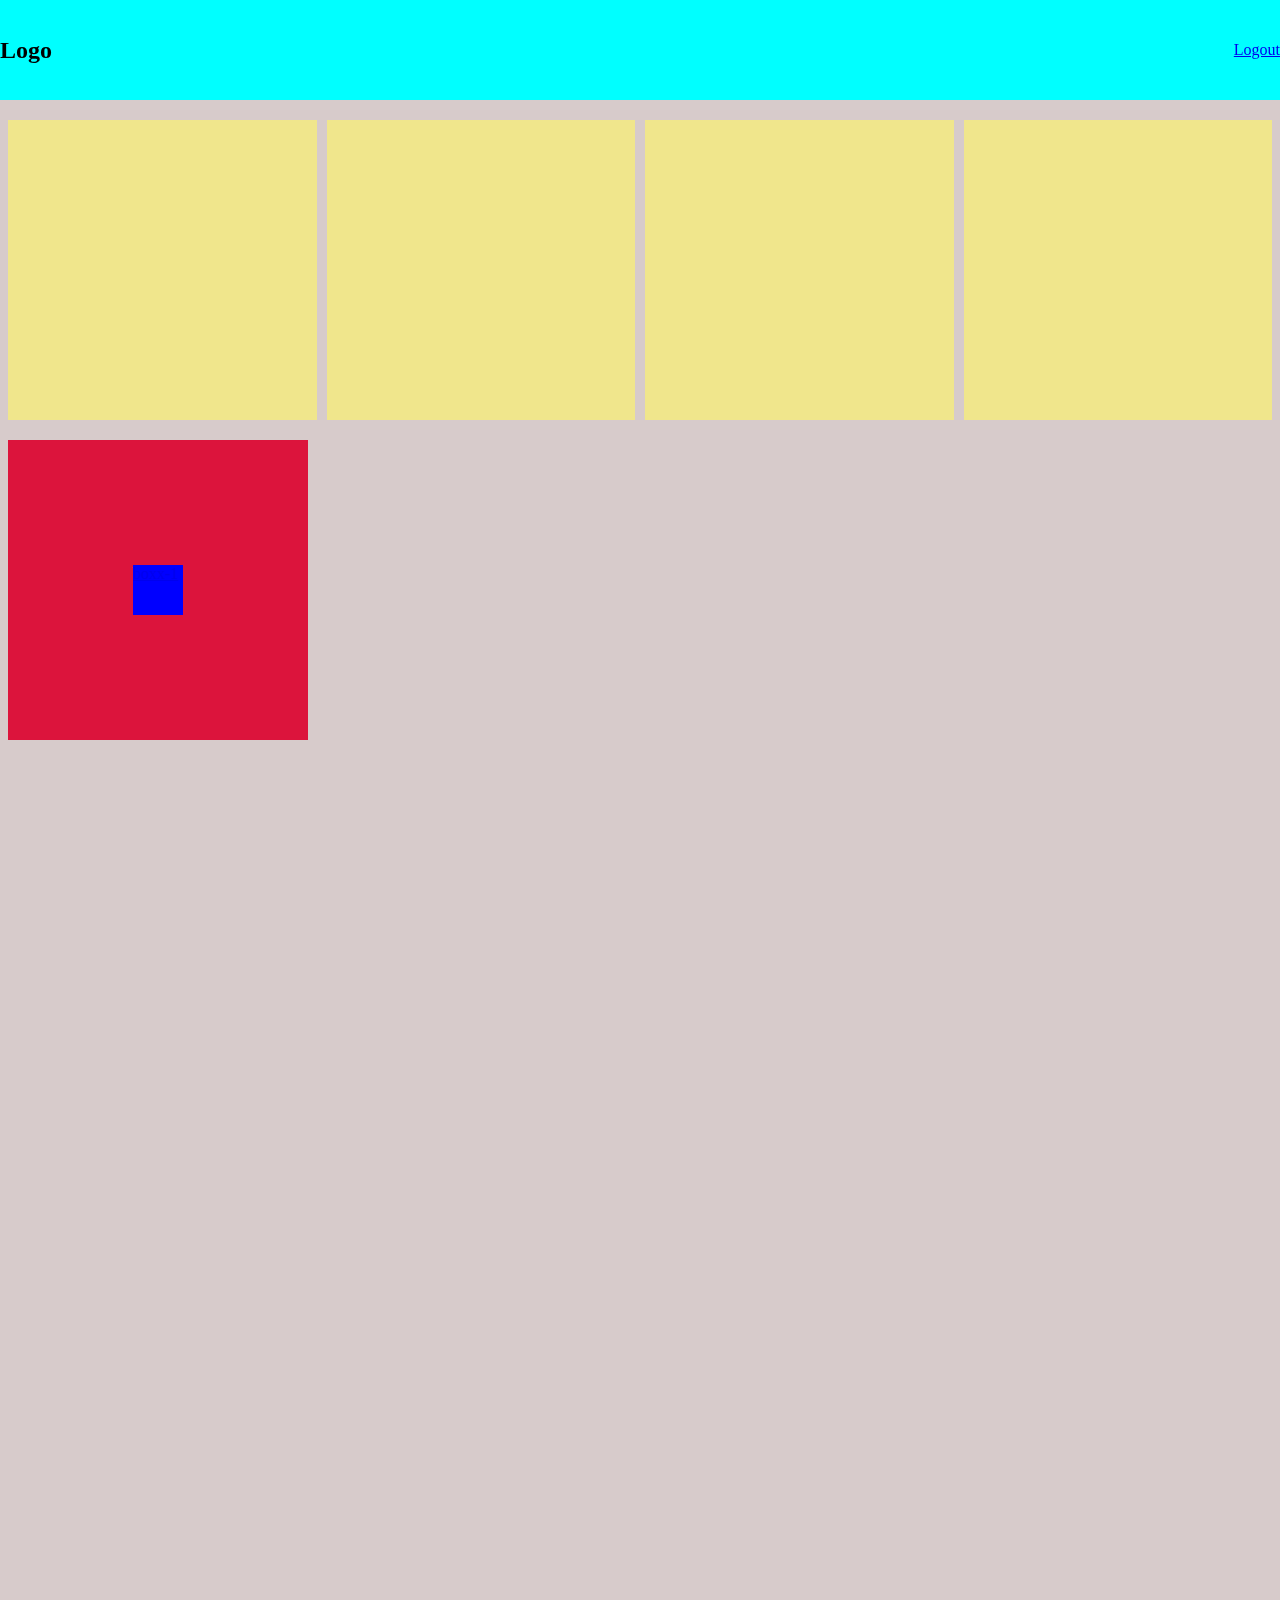
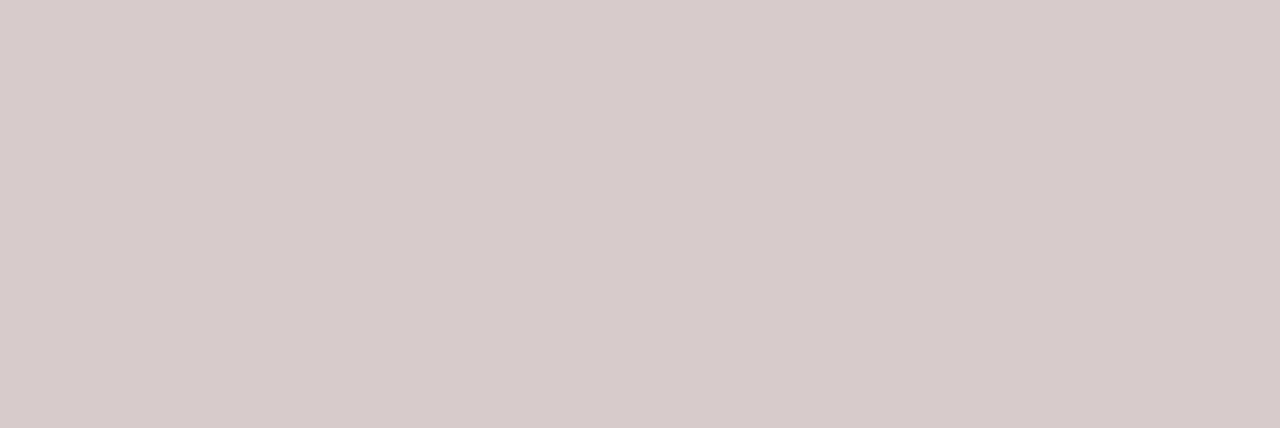
<file: index.html>
<!DOCTYPE html>
<html lang="en">

<head>
    <meta charset="UTF-8">
    <meta name="viewport" content="width=device-width, initial-scale=1.0">
    <link rel="stylesheet" href="./style.css">
    <title>Document</title>
</head>

<body style="background-color: rgba(202, 186, 186, 0.76);">
    <!-- style="background-color: rgba(233, 199, 149, 0.493);" -->

    <nav>
        <div class="logo">
            <h2>Logo</h2>
        </div>

        <div class="navigation">
            <a href="#!">Logout</a>
        </div>

    </nav>

    <section>
        <div></div>
        <div></div>
        <div></div>
        <div></div>

    </section>

    <!-- <div class="dis">
        <div class="box-1"> box-1</div>
        <div class="box-2"> box-2</div>
        <div class="box-3"> box-3</div>
    
    </div> -->

    <!--   
    <div class="boww"> 
        <a href="./indexx.html">box-4</a>
    </div> -->

    <!-- <div class="boxx-1">boxx-1</div> -->

    <div class="box-relative">
        <div class="boxx-1"> <a href="./indexx.html">boxx-1</a></div>
     </div>

     <!-- <div style="height: 100vh;"></div> -->

    <!-- 
    <h2 class="inline">h2- display:blok;</h2>

    <a class="blok" href="https://google.com"> a href-Google- display:inline;</a>

    <button class="blok">Button-display:inline-block;</button>











    <h1>Alice’s Adventures in <br> Wonderland</h1>

    <div class="btn1">
        <button class="btn">button</button>

    </div>


    <div class="box">
        <p>Lorem ipsum, dolor sit amet consectetur adipisicing elit. Ex est unde atque quidem. Eligendi, laboriosam
            illum explicabo assumenda nulla ex modi, fugiat, facilis voluptatum iste hic nihil ratione quasi
            reprehenderit?</p>

    </div>
    <h2>by Lewis Carroll</h2>
    <h3>THE MILLENNIUM FULCRUM EDITION 3.0</h3>
    <hr>
    <h2>Contents</h2>

    <ol type="1">
        <li> Down the Rabbit-Hole</li>
        <li> The Pool of Tears</li>
        <li> A Caucus-Race and a Long Tale</li>
        <li> The Rabbit Sends in a Little Bill</li>
        <li>Advice from a Caterpillar</li>
        <li>Pig and Pepper</li>
        <li>A Mad Tea-Party</li>
        <li>The Queen’s Croquet-Ground</li>
        <li>The Mock Turtle’s Story</li>
        <li>The Lobster Quadrille</li>
        <li>Who Stole the Tarts?</li>
        <li>Alice’s Evidence</li>
    </ol>
    <h2>CHAPTER I.<br> Down the Rabbit-Hole</h2>

    <h3>H<sub>2</sub>0</h3> <br>
    <h3>2 <sup>2</sup></h3>

    <p><b>Alice</b> was beginning to get <strong>very</strong> tired of sitting by her sister on the bank, and of having
        nothing to do: once or twice she had peeped into the book her sister was reading, but it had no pictures or
        conversations in it, <mark>
            “and what is the use of a book,”
        </mark> thought Alice “without pictures or conversations?”</p>

    <p><u>So she was considering in</u> her own mind (as well as she could, for the hot day made her feel very <s>sleepy
            and stupid)</s>, whether the pleasure of making a daisy-chain would be worth the trouble of getting up and
        picking
        the daisies, when suddenly a White Rabbit with pink eyes ran close by her.</p>

    <p>There was nothing so <em>very</em> remarkable in that; nor did Alice think it so very much out of the way to hear
        the Rabbit say to itself, “Oh dear! Oh dear! I shall be late!” (when she thought it over afterwards, it occurred
        to her that she ought to have wondered at this, but at the time it all seemed quite natural); but when the
        Rabbit actually <i>took a watch out of its waistcoat-pocket,</i> and looked at it, and then hurried on, Alice
        started to her feet, for it flashed across her mind that she had never before seen a rabbit with either a
        waistcoat-pocket, or a watch to take out of it, and burning with curiosity, she ran across the field after it,
        and fortunately was just in time to see it pop down a large rabbit-hole under the hedge.</p> -->

    <!-- <img src="./jaguar.jpg" alt="jaguar"> -->
    <!-- <img style="width: 100%;" src="https://bigcatrescue.org/wp-content/uploads/2015/07/jaguar-1310184-1.jpg" alt="jpg">

    <a href="https://youtube.com"> <img width="100%" src="./jaguar.jpg" alt="jaguar"></a>

    <article></article>
    <aside>yon taraf</aside>
    <br><br><br>

    <table border="1" style="border-color: rgb(231, 6, 6);">
        <thead>
            <th style="color: rgb(229, 255, 0);">First name</th>
            <th>Last name</th>
            <th>Phone</th>

        </thead>

        <tbody>
            <tr>
                <td style="color: rgba(93, 223, 93, 0.753);">Doston</td>
                <td>Yorov</td>
                <td>+998911591996</td>
            </tr>

            <tr>xzzsd



                <td>Davlat</td>
                <td>Yorqinov</td>
                <td>+998911234332</td>
            </tr>

        </tbody>

    </table>

    <h3 align="center">
        <font face="Lato" color="9991" size="15"> USING HTML ONLY (NO CSS USED)</font>
    </h3>
    <br><br><br> -->

    <!-- <div class="boxx"> -->






    <!-- <div class="box11">
        Lorem ipsum, dolor sit amet consectetur adipisicing elit. Expedita, nulla animi accusantium maiores alias
        impedit dolore tempore ipsam? Odio, soluta.
    </div>

    <div class="box11">
        Lorem ipsum, dolor sit amet consectetur adipisicing elit. Expedita, nulla animi accusantium maiores alias
        impedit dolore tempore ipsam? Odio, soluta.
    </div>
 -->





    <!-- </div> -->

    <!-- <div class="box1">
    Lorem ipsum, dolor sit amet consectetur adipisicing elit. Expedita, nulla animi accusantium maiores alias impedit dolore tempore ipsam? Odio, soluta.
</div>

<div class="box2">
    Lorem ipsum, dolor sit amet consectetur adipisicing elit. Expedita, nulla animi accusantium maiores alias impedit dolore tempore ipsam? Odio, soluta.
</div> -->



</body>

</html>
</file>
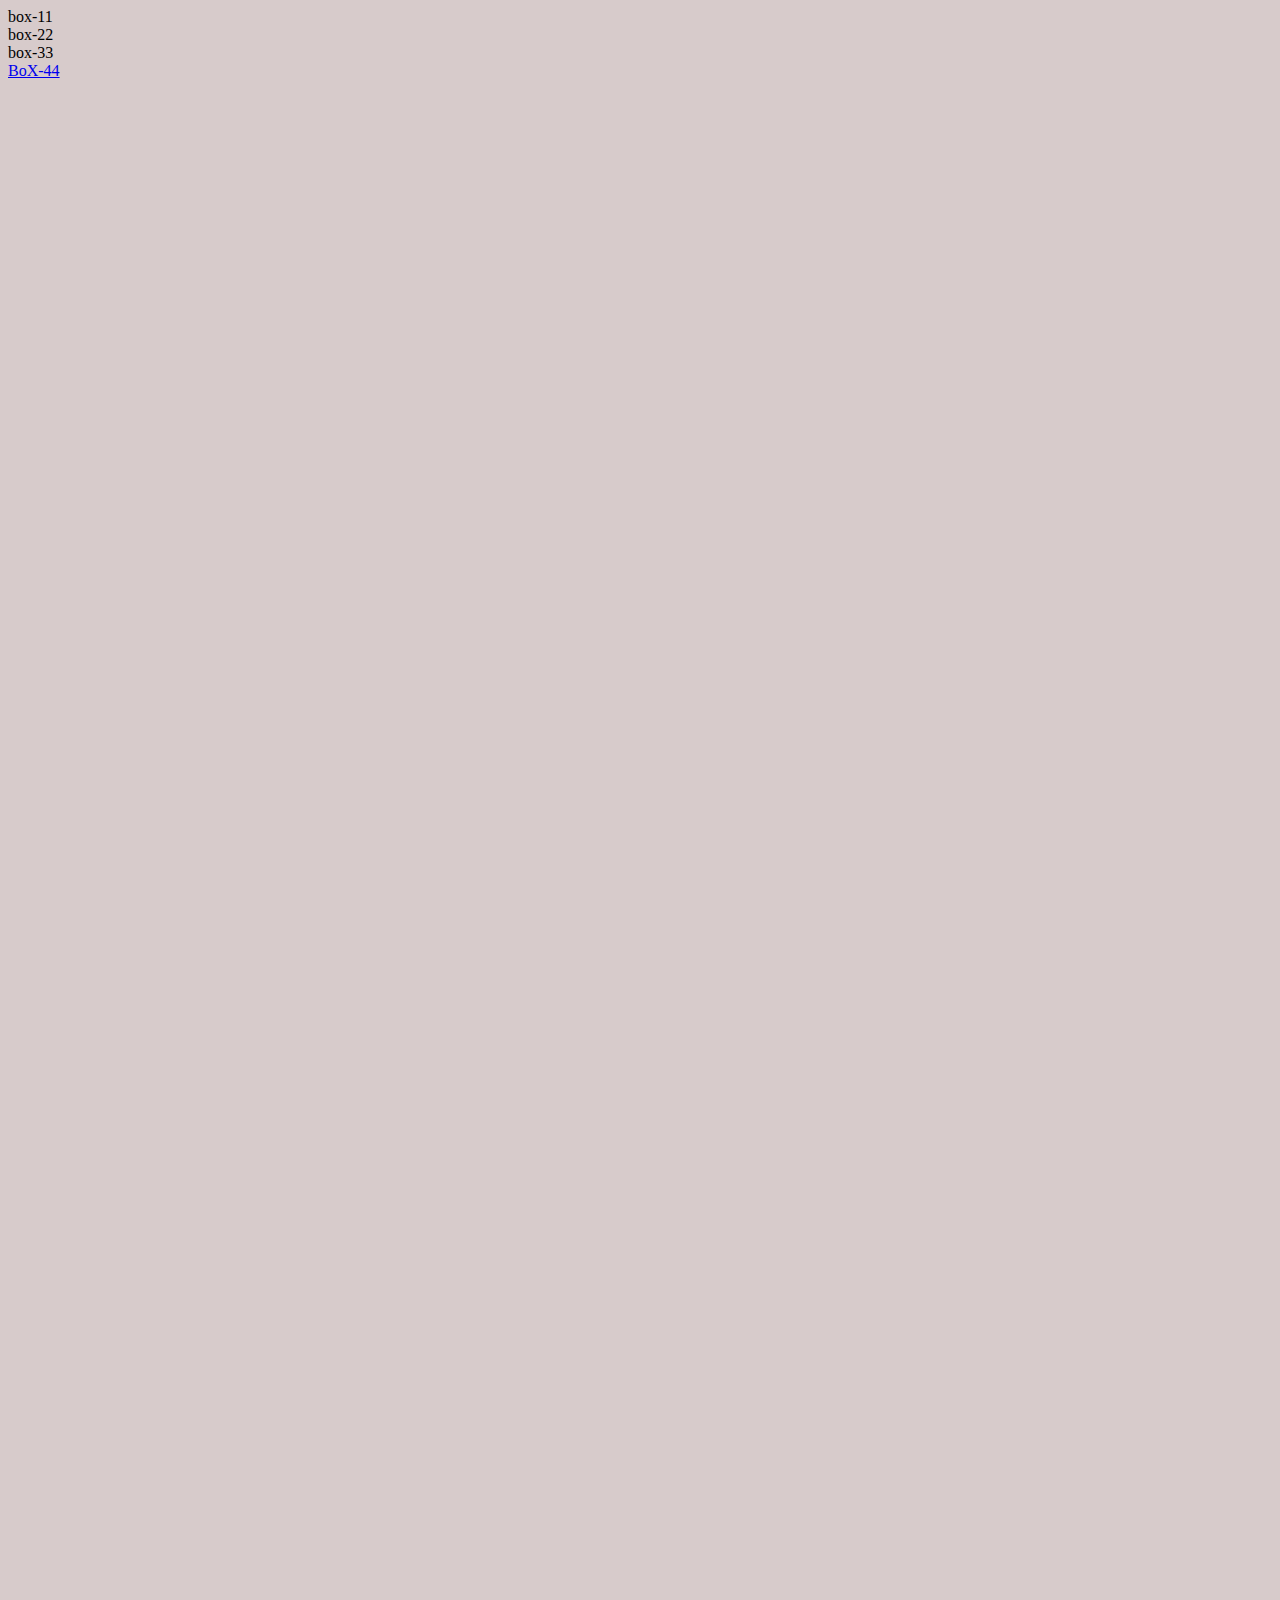
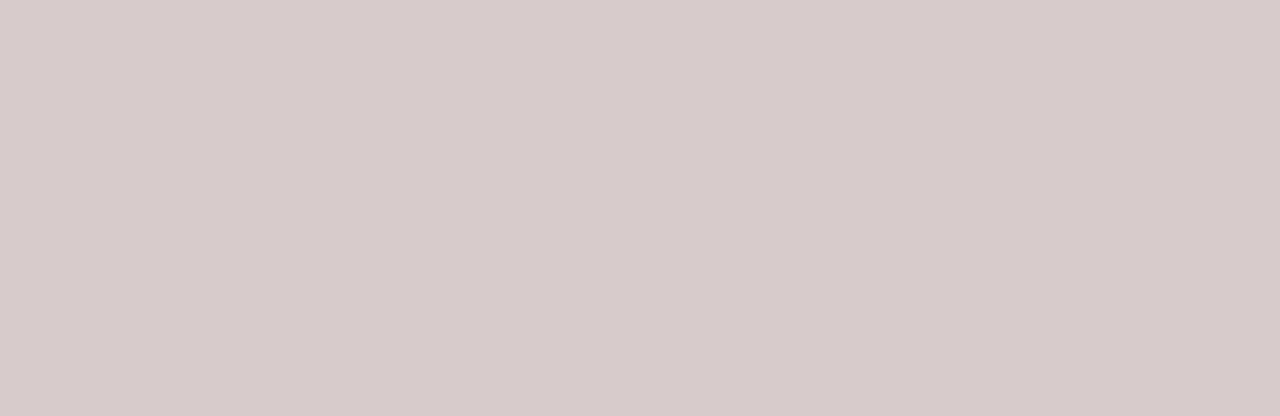
<file: indexx.html>
<!DOCTYPE html>
<html lang="en">

<head>
    <meta charset="UTF-8">
    <meta name="viewport" content="width=device-width, initial-scale=1.0">
    <link rel="stylesheet" href="./style.css">
    <title>Document</title>
</head>

<body style="background-color: rgba(202, 186, 186, 0.76);">
    <!-- style="background-color: rgba(233, 199, 149, 0.493);" -->

    <!-- <nav>
        <div class="logo">
            <h2>Logo</h2>
        </div>

        <div class="navigation">
            <a href="#!">Logout</a>
        </div>

    </nav> -->

    <!-- <section>
        <div></div>
        <div></div>
        <div></div>
        <div></div>

    </section> -->

    <div class="dis">
        <div class="box-1"> box-11</div>
        <div class="box-2"> box-22</div>
        <div class="box-3"> box-33</div>
    
    </div>

  
    <div class="boww"> 
        <a href="./index.html">BoX-44</a>
    </div>



    <!-- 
    <h2 class="inline">h2- display:blok;</h2>

    <a class="blok" href="https://google.com"> a href-Google- display:inline;</a>

    <button class="blok">Button-display:inline-block;</button>











    <h1>Alice’s Adventures in <br> Wonderland</h1>

    <div class="btn1">
        <button class="btn">button</button>

    </div>


    <div class="box">
        <p>Lorem ipsum, dolor sit amet consectetur adipisicing elit. Ex est unde atque quidem. Eligendi, laboriosam
            illum explicabo assumenda nulla ex modi, fugiat, facilis voluptatum iste hic nihil ratione quasi
            reprehenderit?</p>

    </div>
    <h2>by Lewis Carroll</h2>
    <h3>THE MILLENNIUM FULCRUM EDITION 3.0</h3>
    <hr>
    <h2>Contents</h2>

    <ol type="1">
        <li> Down the Rabbit-Hole</li>
        <li> The Pool of Tears</li>
        <li> A Caucus-Race and a Long Tale</li>
        <li> The Rabbit Sends in a Little Bill</li>
        <li>Advice from a Caterpillar</li>
        <li>Pig and Pepper</li>
        <li>A Mad Tea-Party</li>
        <li>The Queen’s Croquet-Ground</li>
        <li>The Mock Turtle’s Story</li>
        <li>The Lobster Quadrille</li>
        <li>Who Stole the Tarts?</li>
        <li>Alice’s Evidence</li>
    </ol>
    <h2>CHAPTER I.<br> Down the Rabbit-Hole</h2>

    <h3>H<sub>2</sub>0</h3> <br>
    <h3>2 <sup>2</sup></h3>

    <p><b>Alice</b> was beginning to get <strong>very</strong> tired of sitting by her sister on the bank, and of having
        nothing to do: once or twice she had peeped into the book her sister was reading, but it had no pictures or
        conversations in it, <mark>
            “and what is the use of a book,”
        </mark> thought Alice “without pictures or conversations?”</p>

    <p><u>So she was considering in</u> her own mind (as well as she could, for the hot day made her feel very <s>sleepy
            and stupid)</s>, whether the pleasure of making a daisy-chain would be worth the trouble of getting up and
        picking
        the daisies, when suddenly a White Rabbit with pink eyes ran close by her.</p>

    <p>There was nothing so <em>very</em> remarkable in that; nor did Alice think it so very much out of the way to hear
        the Rabbit say to itself, “Oh dear! Oh dear! I shall be late!” (when she thought it over afterwards, it occurred
        to her that she ought to have wondered at this, but at the time it all seemed quite natural); but when the
        Rabbit actually <i>took a watch out of its waistcoat-pocket,</i> and looked at it, and then hurried on, Alice
        started to her feet, for it flashed across her mind that she had never before seen a rabbit with either a
        waistcoat-pocket, or a watch to take out of it, and burning with curiosity, she ran across the field after it,
        and fortunately was just in time to see it pop down a large rabbit-hole under the hedge.</p> -->

    <!-- <img src="./jaguar.jpg" alt="jaguar"> -->
    <!-- <img style="width: 100%;" src="https://bigcatrescue.org/wp-content/uploads/2015/07/jaguar-1310184-1.jpg" alt="jpg">

    <a href="https://youtube.com"> <img width="100%" src="./jaguar.jpg" alt="jaguar"></a>

    <article></article>
    <aside>yon taraf</aside>
    <br><br><br>

    <table border="1" style="border-color: rgb(231, 6, 6);">
        <thead>
            <th style="color: rgb(229, 255, 0);">First name</th>
            <th>Last name</th>
            <th>Phone</th>

        </thead>

        <tbody>
            <tr>
                <td style="color: rgba(93, 223, 93, 0.753);">Doston</td>
                <td>Yorov</td>
                <td>+998911591996</td>
            </tr>

            <tr>xzzsd



                <td>Davlat</td>
                <td>Yorqinov</td>
                <td>+998911234332</td>
            </tr>

        </tbody>

    </table>

    <h3 align="center">
        <font face="Lato" color="9991" size="15"> USING HTML ONLY (NO CSS USED)</font>
    </h3>
    <br><br><br> -->

    <!-- <div class="boxx"> -->






    <!-- <div class="box11">
        Lorem ipsum, dolor sit amet consectetur adipisicing elit. Expedita, nulla animi accusantium maiores alias
        impedit dolore tempore ipsam? Odio, soluta.
    </div>

    <div class="box11">
        Lorem ipsum, dolor sit amet consectetur adipisicing elit. Expedita, nulla animi accusantium maiores alias
        impedit dolore tempore ipsam? Odio, soluta.
    </div>
 -->





    <!-- </div> -->

    <!-- <div class="box1">
    Lorem ipsum, dolor sit amet consectetur adipisicing elit. Expedita, nulla animi accusantium maiores alias impedit dolore tempore ipsam? Odio, soluta.
</div>

<div class="box2">
    Lorem ipsum, dolor sit amet consectetur adipisicing elit. Expedita, nulla animi accusantium maiores alias impedit dolore tempore ipsam? Odio, soluta.
</div> -->



</body>

</html>
</file>
<file: style.css>
/* *{
    box-sizing: border-box;
    padding: 0;
    margin: 0;
} */


nav {
    height: 100px;
    background-color: aqua;
    display: flex;
    flex-direction: row;
    justify-content: space-between;
    align-items: center;
    position: fixed;
    left: 0;
    right: 0%;
    top: 0px;
    z-index: 1;
    /* flex-direction: column; */
    /* flex-direction: column-reverse; */
    /* flex-direction: row-reverse; */
}

section div {
    margin-top: 100px;
    width: 100%;
    height: 300px;
    background-color: khaki;
}

section{
margin-top: 20px;
display: grid;
grid-template-columns:25% 25% 25% 25% ;
grid-template-columns:repeat(4,1fr) ;
grid-template-rows: 100px;
gap: 10px;
}


body {
    height: 2000px;
}

.box-1 {
    /* width: 200px; */
    /* height: 200px; */
    /* background-color: crimson; */
    /* display: flex; */
    /* justify-content: center; */
    /* align-items: center; */
    /* color: white; */
    /* position: relative; */
    /* top: 200px; */
    /* left: 0px; */
}

/* .box-2 {
    width: 200px;
    height: 200px;
    background-color: blue;
    display: flex;
    justify-content: center;
    align-items: center;
    color: white;
    position: relative;
    position: absolute;
    top: 100px;
    top: 0px;
    bottom: 200px;
    left: 360px;
} */

.box-3 {
    /* width: 200px;
    height: 200px;
    background-color: green;
    display: flex;
    justify-content: center;
    align-items: center;
    color: white; */
    /* position: relative; */
    /* position: absolute; */
    /* top: 0; */
    /* top: 200px; */
    /* bottom: 713px; */
    /* left: 230px; */
    /* right: 200px; */
    /* right: 50px; */
}

/* .boww {
    width: 50px;
    height: 50px;
    background-color: green;
    display: flex;
    justify-content: center;
    align-items: center;
    color: white;
    position: fixed;
    left: 1845px;
    top: 500px;


} */








.box-relative{
    margin-top: 50px;
    width: 300px;
    height: 300px;
    background-color: crimson;
    position: relative;
    top: 270px;
}




.boxx-1 {
 
    width: 50px;
    height: 50px;
    background-color: blue;
    position: absolute;
    /* right:50%; */
    left: 50%;
    top: 50%;
    transform:translate(-50%, -50%) ;
    /* z-index: 2; */
    /* left: 0%; */
    /* left: 300px; */
    /* right: 150px;   Bu hato Ishlameydi */
    /* bottom: 3000px; Bu hato Ishlameydi */
}


/* .boxx-1{
    width: 300px;
    height: 300px;
    background-color: crimson;
    margin-top: 50px;
    position: absolute;
    top: 300px;
    right: 300px;
    bottom: 100px;
    
} */


















.dis {
    /* display: flex; */
    /* flex-wrap: wrap; */
}


/* h1 {
    color: red;
    text-align: center;
    text-decoration: line-through;
    text-decoration: underline white;
} */

/* .btn1{
    display: flex;
    justify-content: center;
    align-items: end;
    align-content:end;
} */

/* .btn {
    padding: 8px 62px;
    background-color: black;
    color: white;
    margin: 20px;
    cursor: grab;
    border: 2px solid white;
    cursor: pointer;
    width: 200px;
    border-radius: 6px;
    text-transform: uppercase;
    transition: all 1.1s ease;
}

.inline {
    display: inline;
}

.blok {
    display: block;
}

.btn:hover {
    background-color: red;
    border: solid rgb(14, 45, 221);
    color: black;
    padding: 8px 26px;
}

.boxx {
    display: flex;
    justify-content: space-around;
    margin-bottom: 20px;
} 

.box11 {
    display: inline-block;
    background-color: crimson;
    width: 400px;
    height: 190px;
    padding: 20px;
    border: 10px solid yellow ;
    margin-top:100px ;
    margin-bottom: 100px;

} */

/* .box2 {
    display: inline-block;
    width: 400px;
    height: 100px;
    background: rgb(236, 71, 104);
    border: 9px yellow solid;
    padding: 10px;
    box-sizing: border-box;
}
</file>
